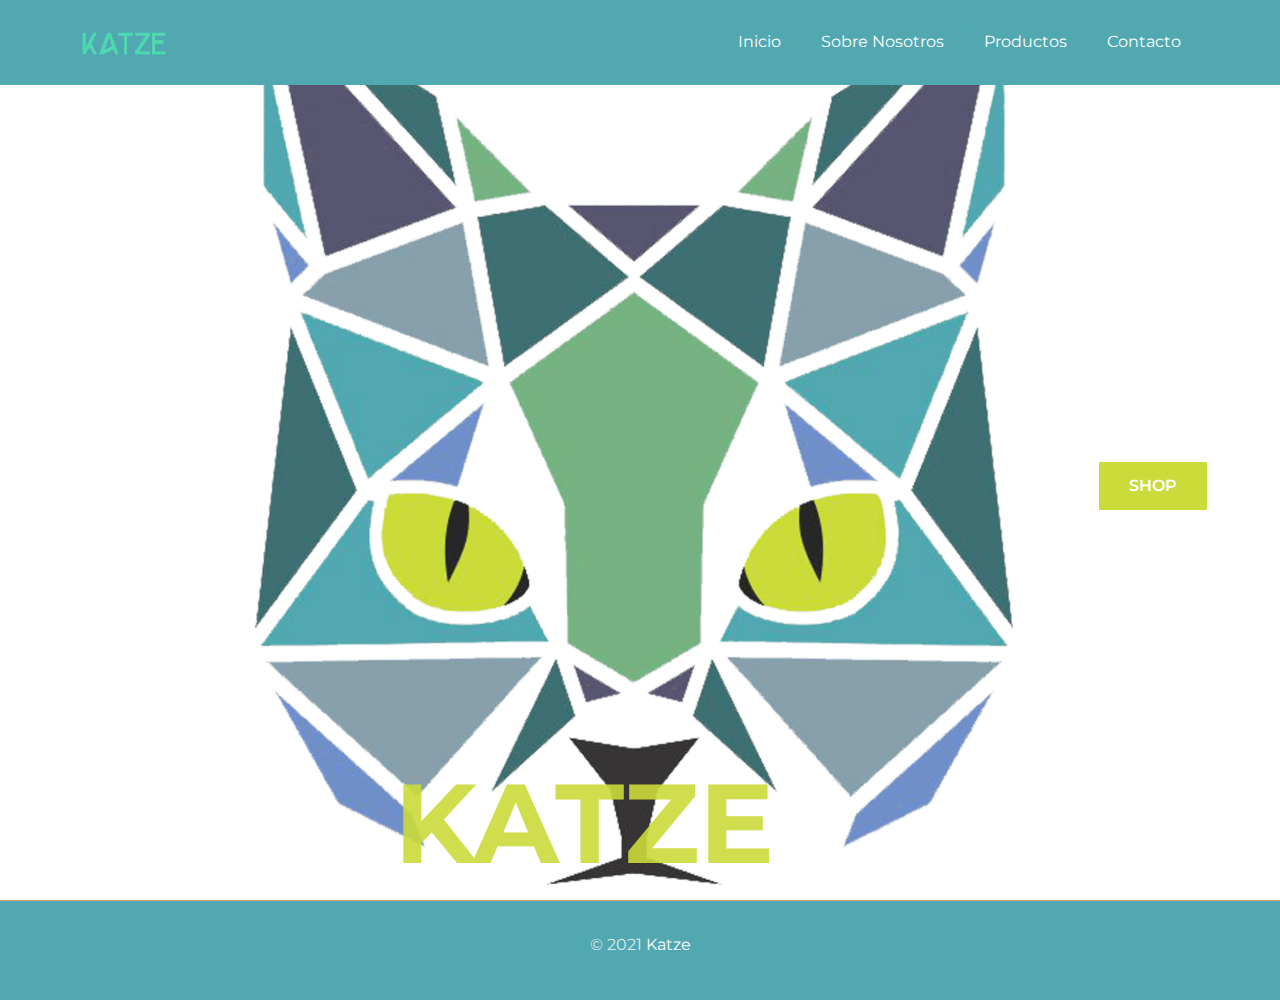
<file: public/index.html>
<!DOCTYPE html>
<html lang="en">
<!-- Basic -->

<head>
	<meta charset="utf-8">
	<meta http-equiv="X-UA-Compatible" content="IE=edge">

	<!-- Mobile Metas -->
	<meta name="viewport" content="width=device-width, initial-scale=1">

	<!-- Site Metas -->
	<title>Katze</title>
	<meta name="keywords" content="">
	<meta name="description" content="">
	<meta name="author" content="">

	<!-- Site Icons -->
	<link rel="shortcut icon" href="images/katze-favicon.ico" type="image/x-icon">
	<link rel="apple-touch-icon" href="images/apple-touch-icon.png">

	<!-- Bootstrap CSS -->
	<link rel="stylesheet" href="css/bootstrap.min.css">
	<!-- Site CSS -->
	<link rel="stylesheet" href="css/style.css">
	<!-- Responsive CSS -->
	<link rel="stylesheet" href="css/responsive.css">
	<!-- Custom CSS -->
	<link rel="stylesheet" href="css/custom.css">
	

	<!--[if lt IE 9]>
      <script src="https://oss.maxcdn.com/libs/html5shiv/3.7.0/html5shiv.js"></script>
      <script src="https://oss.maxcdn.com/libs/respond.js/1.4.2/respond.min.js"></script>
    <![endif]-->

</head>

<body>
	<!-- Start header -->
	<header class="top-navbar">
		<nav id='navbar-bg' class="navbar navbar-expand-lg navbar-light">
			<div class="container" id='navbar-container'>
				<a class="navbar-brand" href="index.html">
					<img id='logo-img' src="./images/katze-transparent-1.png" alt="">
				</a>
				<button class="navbar-toggler" type="button" data-toggle="collapse" data-target="#navbars-rs-food"
					aria-controls="navbars-rs-food" aria-expanded="false" aria-label="Toggle navigation">
					<span class="navbar-toggler-icon"></span>
				</button>
				<div class="collapse navbar-collapse" id="navbars-rs-food">
					<ul class="navbar-nav ml-auto">
						<li class="nav-item"><a class="nav-link" href="index.html">Inicio</a></li>
						<li class="nav-item"><a class="nav-link" href="about.html">Sobre Nosotros</a></li>
						<li class="nav-item"><a class="nav-link" href="products.html">Productos</a></li>
						<li class="nav-item"><a class="nav-link" href="contact.html">Contacto</a></li>
					</ul>
				</div>
			</div>
		</nav>
	</header>

	<!-- End header -->

	<header class="masthead">
        <div class="container h-100">
            <div class="row h-100 align-items-center justify-content-center text-center">
                <div class="col-lg-12 align-self-end" id='h1-container'>
					<!-- <img id='katze-title'src="./images/katze-transparente-0.png" alt=""> -->
                    <h1 class="text-uppercase font-weight-bold">Katze</h1>
                </div >
                    <a id='shop-button' class="btn btn-outline-new-white btn-xl js-scroll-trigger" href="./products.html">Shop</a>
                </div>
            </div>
        </div>
    </header>

	<!-- End slides -->

	<!-- Start Footer -->

	<footer class="footer-area bg-f">
		<div class="copyright">
			<div class="container">
				<div class="row">
					<div class="col-lg-12">
						<p class="company-name">&copy; 2021 <a href="#">Katze</a>
					</div>
				</div>
			</div>
		</div>
	</footer>
	
	<!-- End Footer -->

	<!-- ALL JS FILES -->
	<script src="js/jquery-3.2.1.min.js"></script>
	<script src="js/popper.min.js"></script>
	<script src="js/bootstrap.min.js"></script>
	<!-- ALL PLUGINS -->
	<script src="js/jquery.superslides.min.js"></script>
	<script src="js/images-loded.min.js"></script>
	<script src="js/isotope.min.js"></script>
	<script src="js/baguetteBox.min.js"></script>
	<script src="js/form-validator.min.js"></script>
	<script src="js/contact-form-script.js"></script>
	<script src="js/custom.js"></script>
</body>

</html>
</file>
<file: public/css/style.css>
/*------------------------------------------------------------------
    IMPORT FONTS
-------------------------------------------------------------------*/

@import url('https://fonts.googleapis.com/css2?family=Montserrat:wght@300;400;600&display=swap');

/*------------------------------------------------------------------
    IMPORT FILES
-------------------------------------------------------------------*/

@import url(animate.css);
@import url(font-awesome.min.css);
@import url(superslides.css);
@import url(baguetteBox.min.css);

/*------------------------------------------------------------------
    SKELETON
-------------------------------------------------------------------*/

body {
    color: #666666;
    font-size: 15px;
    font-family: 'Montserrat', sans-serif;
    line-height: 1.80857;
}


a {
    color: #1f1f1f;
    text-decoration: none !important;
    outline: none !important;
    -webkit-transition: all .3s ease-in-out;
    -moz-transition: all .3s ease-in-out;
    -ms-transition: all .3s ease-in-out;
    -o-transition: all .3s ease-in-out;
    transition: all .3s ease-in-out;
}

h1,
h2,
h3,
h4,
h5,
h6 {
    letter-spacing: 0;
    font-weight: normal;
    position: relative;
    padding: 0 0 10px 0;
    font-weight: normal;
    line-height: 120% !important;
    color: #1f1f1f;
    margin: 0
}

h1 {
    font-size: 24px
}

h2 {
    font-size: 22px
}

h3 {
    font-size: 18px
}

h4 {
    font-size: 16px
}

h5 {
    font-size: 14px
}

h6 {
    font-size: 13px
}

h1 a,
h2 a,
h3 a,
h4 a,
h5 a,
h6 a {
    color: #212121;
    text-decoration: none!important;
    opacity: 1
}

h1 a:hover,
h2 a:hover,
h3 a:hover,
h4 a:hover,
h5 a:hover,
h6 a:hover {
    opacity: .8
}

a {
    color: #1f1f1f;
    text-decoration: none;
    outline: none;
}

a,
.btn {
    text-decoration: none !important;
    outline: none !important;
    -webkit-transition: all .3s ease-in-out;
    -moz-transition: all .3s ease-in-out;
    -ms-transition: all .3s ease-in-out;
    -o-transition: all .3s ease-in-out;
    transition: all .3s ease-in-out;
}

.btn-custom {
    margin-top: 20px;
    background-color: transparent !important;
    border: 2px solid #ddd;
    padding: 12px 40px;
    font-size: 16px;
}

.lead {
    font-size: 18px;
    line-height: 30px;
    color: #767676;
    margin: 0;
    padding: 0;
}

blockquote {
    margin: 20px 0 20px;
    padding: 30px;
}

ul, li, ol{
	list-style: none;
	margin: 0px;
	padding: 0px;
}
button:focus{
	outline: none;
}

.form-control::-moz-placeholder {
    color: #2a2a2a;
    opacity: 1;
}

/*------------------------------------------------------------------
    LOADER
-------------------------------------------------------------------*/


/*------------------------------------------------------------------
    HEADER
-------------------------------------------------------------------*/
.top-navbar{
	position: relative;
	z-index: 10;
}


.top-navbar .navbar{
	padding: 15px 0px;
	position: fixed;
	width: 100%;
	transition: height .3s ease-out, background .3s ease-out, box-shadow .3s ease-out;
	-webkit-transform: translate3d(0, 0, 0);
	transform: translate3d(0, 0, 0);
	z-index: 100;
}

.top-navbar .navbar-light .navbar-nav .nav-link{
	color: #ffff;
	font-size: 16px;
	padding: 0px 20px;
	border-radius: 4px;
    background-color: #51A8B1;
}

#navbar-bg {
    background-color: #51A8B1;
}

#logo-img {
    width: 90px;
}

.top-navbar .navbar-light .navbar-nav .nav-item .nav-link:hover{
	background: #51A8B1;
	color: #ffffff;
}
.top-navbar .navbar-light .navbar-nav .nav-item.active .nav-link{
	background: #51A8B1;
	color: #ffffff;
	border-radius: 4px;
}

.navbar-expand-lg .navbar-nav .dropdown-menu{
	border: none;
	 box-shadow: 2px 5px 6px rgba(0,0,0,0.5);
}

.navbar-expand-lg .navbar-nav .dropdown-menu a.dropdown-item:hover{
	background: #51A8B1;
	color: #ffffff;
}
.navbar-light .navbar-toggler:hover{
	background: #51A8B1;;
}

/*------------------------------------------------------------------
    Slider
-------------------------------------------------------------------*/

header.masthead {
    padding-top: 10rem;
    padding-bottom: calc(10rem - 4.5rem);
    background-color: #ffff;    
    background-position: center;
    background-repeat: no-repeat;
    background-attachment: fixed;
    background-size: cover;
    height: 930px;
    background-image: url('../images/logo-transparente.png');
    background-size: contain;
  }

  #katze-title{
      vertical-align: top;
      width: 200px;
  }
  
  header #h1-container {
    align-content: center;
    border-radius: 10px;
    width: 80%;
    opacity: 0.90;
    padding-bottom: 0%;
    padding-top: 250px;
  }
  
  header.masthead h1 {
    font-size: 3.5rem;
    color: #fff;
    margin-top: 60px;
    color: #CBDB3A;
  }
  
  header.masthead p {
    font-size: 1.5rem;
    color: #ffff;
    padding-bottom: -50px
    ;
  }

  #shop-button {
      background-color: #CBDB3A;
      color: #ffff;
  }


  @media (min-width: 992px) {
    header.masthead {
      height: 100vh;
      min-height: 50rem;
      padding-top: 4.5rem;
      padding-bottom: 0;
    }
  
    header #h1-container {
      width:50%;
    }
  
    header.masthead h1 {
      font-size: 6rem;
    }
    
  }
  
  @media (min-width: 1200px) {
    header #h1-container {
      max-width:90%;
    }
  
    header.masthead h1 {
      font-size: 7rem;
    }
    
  }
  

.cover-hero{
    background-color: #CBDB3A;
    height: 900px;
}

.slides-navigation a {
	background: #51A8B1;
    position: absolute;
    height: 70px;
    width: 70px;
    top: 50%;
    font-size: 20px;
    display: block;
    color: #fff;
	line-height: 80px;
	text-align: center;
    transition: all .3s ease-in-out;
}
.slides-navigation a i{
	font-size: 40px;
}
.slides-navigation a:hover {
	background: #010101;
}
/* .cover-slides .container{
	height: 100%;
	position: relative;
	z-index: 2;
}
.cover-slides .container > .row {
	-webkit-box-align: center;
	-ms-flex-align: center;
	align-items: center;
}
.cover-slides .container > .row {
    height: 100%;
} */

.btn{
	text-transform: uppercase;
	padding: 19px 36px;
}
.btn{
	display: inline-block;
	font-weight: 600;
	text-align: center;
	white-space: nowrap;
	vertical-align: middle;
	-webkit-user-select: none;
	-moz-user-select: none;
	-ms-user-select: none;
	user-select: none;
	border: 2px solid transparent;
	padding: 12px 30px;
	font-size: 16px;
	line-height: 1.5;
	border-radius: .1875rem;
	transition: color .15s ease-in-out, background-color .15s ease-in-out, border-color .15s ease-in-out, box-shadow .15s ease-in-out;
}
.btn-outline-new-white {
    color: #fff;
    background-color: transparent;
    background-image: none;
    border-color: #fff;
}
.btn-outline-new-white:hover {
    color: #ffffff;
    background-color: #51A8B1;
    border-color: #51A8B1;
}

.overlay-background {
    background: #333;
    position: absolute;
    height: 100%;
    width: 100%;
    left: 0;
    top: 0;
	opacity: 0.5;
}

.cover-slides h1{
	font-family: 'Montserrat', sans-serif;
	font-weight: 500;
	font-size: 64px;
	color: #fff;
}
.cover-slides p{
	font-size: 18px;
	color: #fff;
}
.slides-pagination a{
	border: 2px solid #ffffff;
}
.slides-pagination a.current{
	background: #51A8B1;
	border: 2px solid #51A8B1;
}

/*------------------------------------------------------------------
    About
-------------------------------------------------------------------*/

.about-section-box{
	padding: 10px 0px;
    background-color: #585570;
}
.about-section-box .img-fluid{
	box-shadow: -10px -10px 0px #ffffff;
}
.inner-column{
  padding: 20px;
}
.inner-column h1{
	font-family: 'Montserrat', sans-serif;
    font-weight: 600;
	font-size: 40px;
    color:#ffff;
}
.inner-column h1 span{
	color: #ffffff;
    font-weight: 400;
}
.inner-column h4{
	font-size: 16px;
	font-weight: 500;
    color:#ffff;
    padding-top: 20px;
}
.inner-column p{
  padding: 20px;
  font-size: 18px;
  color:#ffff;
}
.inner-column .btn-outline-new-white{
	color: #51A8B1;
    background-color: #fff;
}
.inner-column .btn-outline-new-white:hover{
	color: #ffffff;
    background: #51A8B1;
    border-color: #ffffff;
}

/*------------------------------------------------------------------
    QT
-------------------------------------------------------------------*/


.qt-background{
	background: url('../images/katze-cat.jpg') no-repeat;
	background-size: cover;
	padding: 100px 0;
	background-attachment: fixed;
	background-position: center center;
	position: relative;
    opacity: 0.99;
    height: 500px;
}
.qt-background p {
    font-size: 35px;
    font-weight: 300;
    line-height: 44px;
    color: #fff;
	font-family: 'Roboto Slab',serif;
	margin-bottom: 20px;
}

.qt-background span {
    color: #fff;
    font-size: 20px;
	font-weight: 500;
}

/*------------------------------------------------------------------
    Menu
-------------------------------------------------------------------*/

.menu-box{
	padding: 90px 0px;
}

.heading-title{
	margin-bottom: 50px;
}
.heading-title h2{
	color: #51A8B1;
	font-size: 28px;
	font-family: 'Roboto Slab',serif;
    font-weight: 500;
    padding:50px 0;
}
.heading-title p{
	font-size: 18px;
	font-weight: 200;
	margin: 0px;
}

.filter-button-group {
    border: 1px solid #51A8B1;
    border-radius: 4px;
    margin: 10px 15px;
    display: inline-block;
}

.filter-button-group button {
    color: #51A8B1;
    letter-spacing: 1px;
    text-transform: uppercase;
    font-weight: 600;
    font-size: 14px;
    cursor: pointer;
    background: #fff;
    padding: 12px 40px;
    border: none;
    border-radius: 4px;

}

.filter-button-group button.active {
    background: #51A8B1;
    color: #fff;
}

.gallery-single{
	margin: 30px 0px;
}

.gallery-single {
    position: relative;
    overflow: hidden;
    -webkit-box-shadow: 0 0 10px #ccc;
    box-shadow: 0 0 10px #ccc;
}

/* .why-text {
    position:absolute;
    left: 0;
    bottom: -100%;
    right: 0;
    height: 100%;
    background: rgb(255,82,0, 0.85);
    padding: 12px 12px;
    -webkit-transition: all .3s ease;
    transition: all .3s ease;
}
.why-text h4{
	color: #ffffff;
	font-size: 24px;
	font-weight: 500;
	font-family: 'Roboto Slab',serif;
}
.why-text p{
	color: #ffffff;
	font-size: 18px;
	border-bottom: 1px dashed #010101;
	margin: 0px;
	padding-bottom: 15px;
	margin-top: 15px;
	margin-bottom: 15px;
}
.why-text h5{
	font-size: 28px;
	font-weight: 600;
	color: #ffffff;
} */

.gallery-single:hover .why-text{
	bottom: 0px;
}

#proyeccion {
    padding-bottom: 90px;
}


/*------------------------------------------------------------------
    Gallery
-------------------------------------------------------------------*/

.gallery-box{
	padding: 0;
}
.tz-gallery{
	margin-top: 30px;
}
.tz-gallery .lightbox img {
    width: 100%;
    margin-bottom: 30px;
    transition: 0.2s ease-in-out;
    box-shadow: 0 2px 3px rgba(0,0,0,0.2);
}
.tz-gallery .lightbox img:hover {
    transform: scale(1.05);
    box-shadow: 0 8px 15px rgba(0,0,0,0.3);
}

/*------------------------------------------------------------------
    Social Media
-------------------------------------------------------------------*/


#socialmedia {
    display: flex;
    justify-content: space-around;
}


/*------------------------------------------------------------------
    Customer Reviews
-------------------------------------------------------------------*/

.customer-reviews-box{
	padding: 70px 0px;
}

.carousel-inner .carousel-item .img-box{
	width: 135px;
	height: 135px;
}
.carousel-control-prev{
	left: -100px;
    
}
.carousel-control-next{
	right: -100px;
}
.carousel-indicators{
	top: 320px;
}

.text-warning{
	color: #51A8B1 !important;
	font-size: 24px;
}


@media (min-width: 320px) and (max-width: 640px) {
	.carousel-inner .carousel-item p{
		font-size: 14px;
	}
	.carousel-control-prev{
		left: -5px;
	}
	.carousel-control-next{
		right: -5px;
	}
 	.carousel-indicators{
		top: 400px;
	}
}

#reviews .carousel-control-prev{
	background: #d0a772;
	color: #ffffff;
	display: block;
	position: absolute;
	width: 8%;
	height: 50px;
	top: 50%;
	font-size: 28px;
	opacity: 1;
}
#reviews .carousel-control-prev:hover{
	background: #010101;
	color: #ffffff;
}

#reviews .carousel-control-next{
	background: #d0a772;
	color: #ffffff;
	display: block;
	position: absolute;
	width: 8%;
	height: 50px;
	top: 50%;
	font-size: 28px;
	opacity: 1;
}
#reviews .carousel-control-next:hover{
	background: #010101;
	color: #ffffff;
}


/*------------------------------------------------------------------
    Contact info
-------------------------------------------------------------------*/

.contact-imfo-box{
	background: #585570;
	padding: 50px 0;
}

.overflow-hidden {
    overflow: hidden;  
}

.contact-imfo-box i{
	display: block;
	float: left;
	width: 60px;
	height: 60px;
	line-height: 60px;
	text-align: center;
	background: #fff;
	color: #51A8B1;
	font-size: 30px;
	-webkit-border-radius: 50%;
	-moz-border-radius: 50%;
	-ms-border-radius: 50%;
	border-radius: 50%;
	margin-right: 20px;
}

.contact-imfo-box h4 {
    margin: 0px;
    margin-top: 5px;
	color: #ffffff;
	font-size: 20px;
	padding: 0px;
	font-weight: 700;
	line-height: 24px;
}
.contact-imfo-box p {
    margin: 0px;
	color: #ffffff;
	font-weight: 300;
}

#pmuted{
    color: #fff;
}

/*------------------------------------------------------------------
    Footer
-------------------------------------------------------------------*/

.footer-area{
	padding-top: 0px;
}


.footer-area .container{
	position: relative;
	z-index: 1;
}
.footer-area h3{
	color: #ffffff;
	text-transform: uppercase;
	font-size: 24px;
	border-bottom: 1px dashed rgba(207, 166, 113, 0.5);
	margin-bottom: 5px;
}
.footer-area p{
	font-size: 19px;
	color: rgba(255, 255, 255, 0.8);
	margin: 0;
	padding-bottom: 10px;
}

.footer-area p.lead{
	font-size: 19px;
	color: #ffffff;
	margin-bottom: 15px;
}
.footer-area p.lead a{
	color: #ffffff;
	margin-bottom: 15px;
}
.footer-area p.lead a:hover{
	color: #d0a772;
}
.footer-area p a{
	font-size: 18px;
	color: #ffffff;
}
.footer-area p a:hover{
	color: #d0a772;
}

.subscribe_form {
    display: block;
    text-align: center;
    padding: 5px 0;
}

.subscribe_form .form_input {
    display: block;
    background-color: rgba(0,0,0,0.7);
    color: #fff;
    border: none;
    font-size: 19px;
    line-height: 50px;
    padding: 0 10px;
    float: left;
    width: 100%;
    transition: all 0.5s ease-in-out;
}

.subscribe_form .submit {
    background-color: #d0a772;
    color: #fff;
    font-size: 16px;
    font-weight: 600;
    line-height: 50px;
    display: inline-block;
    padding: 0 10px;
    float: left;
    width: 100%;
	border: none;
	cursor: pointer;
    transition: all 0.5s ease-in-out;
}
.subscribe_form .submit:hover{
	background: #010101;
}

.f-social {
    padding-bottom: 10px;
    margin: 0px;
    margin-top: 20px;
}
.f-social li a {
    font-size: 25px;
    color: rgba(255, 255, 255, 0.9);
	margin-right: 10px;
}

.copyright{
	margin-top: 0px;
	position: relative;
	display: block;
	background-color: #51A8B1;
	border-top: 1px solid rgba(207, 166, 113);
	padding: 30px 0;
	z-index: 1;
}

.copyright .company-name{
	font-size: 16px;
	text-align: center;
}
.copyright .company-name a{
	font-size: 16px;
}

/*------------------------------------------------------------------
    All Pages
-------------------------------------------------------------------*/

.page-breadcrumb {
    padding: 250px 0 150px;
    background: url(../images/katze-cat.jpg) no-repeat;
    background-attachment: fixed;
    background-size: cover;
    background-position: center;
    position: relative;
    height: 900px;
}
.all-page-title .container{
	position: relative;
	z-index: 2;
}
.all-page-title::before{
	content: "";
	height: 100%;
	left: 0;
	position: absolute;
	top: 0;
	width: 100%;
	z-index: 1;
	opacity: 0.8;
}
.all-page-title h1{
	font-size: 38px;
	color: #585570;
	font-family: 'Roboto Slab',serif;
	padding: 0px;
}

.inner-pt{
	margin-top: 30px;
}
.inner-pt p{
	font-size: 18px;
}

.stuff-box{
	padding: 70px 0px;
}

.our-team{
    border: 2px solid #d0a772;
    border-radius: 0px;
    text-align: center;
    margin: 10px;
    z-index: 1;
    position: relative;
}
.our-team:before,
.our-team:after{
    content: "";
    width: 100%;
    height: 104%;
    background: #d0a772;
    position: absolute;
    top: 50%;
    left: 0;
    z-index: -1;
    transform: translateY(-50%) scaleX(0.3);
    transition: all 0.3s ease 0s;
}
.our-team:after{
    width: 106%;
    left: 50%;
    transform: translate(-50%, -50%) scaleY(0.25);
}
.our-team:hover:before{ transform: translateY(-50%) scaleX(0.7); }
.our-team:hover:after{ transform: translate(-50%, -50%) scaleY(0.7); }
.our-team img{
    width: 100%;
    height: auto;
    border-radius: 0px;
    transition: all 0.3s ease 0s;
}
.our-team .team-content{
    width: 93%;
    padding: 25px 0 10px;
    background: #d0a772;
    position: absolute;
    bottom: 50px;
    left: 50%;
    opacity: 0;
    transform: translateX(-50%);
    transition: all 0.3s cubic-bezier(0.5, 0.2,0.1,0.9);
}
.our-team:hover .team-content{
    bottom: 10px;
    opacity: 1;
}
.our-team .title{
    font-size: 25px;
    font-weight: 600;
    color: #fff;
    letter-spacing: 1px;
    text-transform: capitalize;
    margin: 0;
}
.our-team .post{
    display: block;
    font-size: 16px;
    color: #fff;
    text-transform: uppercase;
    margin-bottom: 10px;
}
.our-team .social{
    padding: 0;
    margin: 0;
    list-style: none;
}
.our-team .social li{
    display: inline-block;
    margin: 0 5px;
}
.our-team .social li a{
    display: block;
    width: 35px;
    height: 35px;
    line-height: 35px;
    border-radius: 50%;
    background: #fff;
    font-size: 20px;
    color: #d0a772;
    transition: all 0.3s ease 0s;
}
.our-team .social li a:hover{
    background: #ffffff;
    box-shadow: 0 0 0 5px rgba(255,255,255,0.3);
    color: #d0a772;
}
@media only screen and (max-width: 990px){
    .our-team{ margin-bottom: 30px; }
}


.reservation-box{
	padding: 70px 0px;
}

.reservation-box h3{
	padding: 0px 15px;
	margin-bottom: 20px;
	font-weight: 600;
}

.help-block ul li{
	color: red;
}

.form-control[readonly]{
	background-color: #ffffff;
}

.form-control{
	border-radius: 0px;
	min-height: 50px;
}
.form-control:focus{
	border: 1px solid #d0a772;
	box-shadow: none;
}

.form-group .picker__input.picker__input--active{
	border-color: #d0a772;
}

.submit-button{
	margin-top: 20px;
}
.btn.btn-common{
	color: #51A8B1 ;
	background-color: transparent;
	background-image: none;
	border-color: #51A8B1 ;
}
.btn.btn-common:hover{
	color: #ffffff;
	background-color: #51A8B1 ;
	border-color: #cfa671;
}
.blog-box{
	padding: 70px 0px;
}
.blog-box-inner{
	position: relative;
	margin-bottom: 30px;
}

.blog-box-inner .blog-img-box{
	position: relative;
	display: block;
}

.blog-box-inner .blog-detail{
	position: absolute;
	top: 0;
	background: #fff;
	padding: 30px 25px;
	border: 1px solid #ddd;
	transition-duration: .5s;
	height: 100%;
}

.blog-detail h4 {
    font-size: 18px;
    font-weight: 500;
    color: #222222;
}

.blog-detail ul li {
    display: inline-block;
    padding: 0px 5px;
}
.blog-detail ul li span{
	color: #d0a772;
	cursor: pointer;
}
.blog-detail ul li span:hover{
	color: #010101;
}

.blog-detail ul li:first-child {
    padding-left: 0px;
}

.blog-detail p {
    padding: 10px 0px 0 0;
	margin: 0px;
}

.blog-detail a{
	color: #d0a772;
	margin-top: 20px;
}

.blog-box-inner .blog-detail:hover{
	background: rgba(255, 255, 255, .9);
}

.blog-inner-box {
    position: relative;
    margin: 0px 10px;
    margin-bottom: 30px;
}
.side-blog-img {
    box-shadow: -15px -15px 0px 0px rgba(0,0,0,0.4);
    -webkit-transition: all 1s ease 0.01s;
    transition: all 1s ease 0.01s;
    position: relative;
}

.date-blog-up {
    position: absolute;
    right: 0px;
    top: 0px;
    background: #cfa671;
    font-size: 18px;
    color: #ffffff;
    padding: 5px 15px 5px 5px;
}
.inner-blog-detail {
    background: #ffffff;
    position: relative;
    padding: 30px 20px;
}

.inner-blog-detail h3 {
    font-size: 20px;
    font-weight: 500;
    padding-bottom: 15px;
}
.inner-blog-detail ul li {
    display: inline-block;
    padding: 0px 5px;
    color: #222222;
}
.inner-blog-detail ul li span {
    color: #cfa671;
}
.inner-blog-detail p {
    padding: 10px 0px;
}
.details-page blockquote {
    border-left: 5px solid #cfa671;
}
.details-page blockquote {
    padding: 20px;
}
blockquote {
    margin: 20px 0 20px;
    padding: 30px;
}
.blog-inner-details-line {
    margin: 20px 0px;
    clear: both;
    float: left;
    width: 100%;
}
.line-left-social h5 {
    font-size: 18px;
    font-weight: 600;
    padding-bottom: 15px;
}
.line-left-social ul li {
    display: inline-block;
    margin-bottom: 5px;
}
.line-right-social ul li {
    display: inline-block;
}
.line-right-social ul li a {
    display: block;
    padding: 5px;
    background: #f5f5f5;
    border-radius: 6px;
    font-weight: 500;
    width: 35px;
    height: 35px;
    text-align: center;
    line-height: 25px;
    font-size: 15px;
}
.line-left-social ul li a {
    display: block;
    padding: 5px 10px;
    background: #f5f5f5;
    border-radius: 6px;
    font-weight: 400;
    font-size: 12px;
}
.line-left-social ul li a:hover {
    background: #cfa671;
    color: #ffffff;
}
.line-right-social ul li a:hover {
    background: #cfa671;
    color: #ffffff;
}
.line-right-social h5 {
    font-size: 18px;
    font-weight: 600;
    padding-bottom: 15px;
}
.blog-comment-box {
    clear: both;
    margin: 20px 0px;
    float: left;
    width: 100%;
}
.blog-comment-box h3 {
    font-size: 18px;
    font-weight: 600;
    padding-bottom: 20px;
}
.comment-item {
    margin-bottom: 30px;
}
.comment-item-left {
    float: left;
    width: 90px;
    height: 90px;
}
.comment-item-left img {
    width: 100%;
    border-radius: 6px;
}
.comment-item-right {
    padding-left: 110px;
}
.comment-item-right a {
    font-size: 16px;
    font-weight: 500;
}
.des-l {
    display: inline-block;
    width: 100%;
}
.des-l p {
    font-size: 13px;
}
.comment-item-right a {
    font-size: 16px;
    font-weight: 500;
}
.right-btn-re {
    float: right;
    font-style: italic;
    text-align: right;
    font-size: 16px;
    padding: 5px 10px;
    background: #f5f5f5;
    border-radius: 6px;
}
.right-btn-re:hover {
    background: #cfa671;
    color: #ffffff !important;
}
.comment-respond-box {
    clear: both;
}
.blog-comment-box .children {
    margin-left: 70px;
}
.comment-item {
    margin-bottom: 30px;
}
.comment-item-right i {
    padding-right: 10px;
}

.comment-form-respond input {
    min-height: 38px;
    border: 1px solid #010101;
    border-radius: 0px;
    padding: 10px;
}
.comment-form-respond textarea {
    border: 1px solid #010101;
    border-radius: 0px;
    padding: 10px;
    min-height: 110px;
}

.btn-submit{
	color: #d0a772;
	background-color: transparent;
	background-image: none;
	border-color: #cfa671;
}
.btn-submit:hover{
	color: #ffffff;
	background-color: #cfa671;
	border-color: #cfa671;
}

.right-side-blog h3 {
    font-weight: 600;
    font-size: 18px;
    padding-bottom: 20px;
}
.blog-search-form {
    position: relative;
    border-bottom: 1px solid #010101;
    padding-bottom: 30px;
    margin-bottom: 20px;
}
.blog-search-form input {
    width: 100%;
    min-height: 40px;
    border: 1px solid rgba(0,0,0,0.3);
    padding: 5px 40px 5px 10px;
    font-size: 15px;
    color: #222222;
}
.blog-search-form .search-btn {
    position: absolute;
    right: 0px;
    background: none;
    border: none;
    font-size: 20px;
    min-height: 40px;
    padding: 0px 15px;
}

.right-side-blog h3 {
    font-weight: 500;
    font-size: 18px;
    padding-bottom: 20px;
}
.blog-categories {
    padding-bottom: 30px;
    margin-bottom: 20px;
}
.blog-categories ul li {
    line-height: 14px;
    padding: 10px 0px;
    border-top: 1px solid #f5f5f5;
}
.blog-categories ul li a {
    display: inline-block;
    text-transform: capitalize;
    width: 100%;
}
.blog-categories ul li a:hover{
	color: #cfa671;
}
.recent-box-blog {
    margin-bottom: 20px;
	display: inline-block;
}
.recent-img {
    float: left;
    position: relative;
}
.recent-img::before {
    position: absolute;
    content: '';
    z-index: 2;
    top: 0;
    left: 0;
    width: 100%;
    height: 100%;
    background-color: #cfa671;
    opacity: 0.4;
    transform: scale(0);
    -webkit-transform: scale(0);
    -moz-transform: scale(0);
    -ms-transform: scale(0);
    -o-transform: scale(0);
    transition: all 0.5s ease;
    -webkit-transition: all 0.5s ease;
    -moz-transition: all 0.5s ease;
    -o-transition: all 0.5s ease;
}
.recent-box-blog:hover .recent-img::before {
    transform: scale(1);
    -webkit-transform: scale(1);
    -moz-transform: scale(1);
    -ms-transform: scale(1);
    -o-transform: scale(1);
}
.recent-info {
    display: table-cell;
    vertical-align: top;
    padding-left: 15px;
}
.recent-info ul li {
    display: inline-block;
    font-size: 11px;
    padding: 0px;
    color: #222222;
}
.recent-info h4 {
    font-size: 14px;
    padding: 0px;
    margin: 11px 0px;
    font-weight: 500;
}
.blog-tag-box ul li {
    display: inline-block;
    margin-bottom: 3px;
}
.blog-tag-box ul li a {
    padding: 5px 15px;
    display: block;
    background: #f5f5f5;
    color: #222222;
    border-radius: 6px;
}
.blog-tag-box ul li a:hover {
    color: #ffffff;
    background: #cfa671;
}


.contact-box{
	padding: 70px 0px;
}

.map-full {
    width: 100%;
    height: 500px;
    border-radius: 0px;
    margin: 0px auto;

}
#shammap {
  display:block;
  margin-left:auto;
  margin-right:auto;
}

#back-to-top {
    position: fixed;
    bottom: 40px;
    right: 40px;
    z-index: 9999;
    width: 32px;
    height: 32px;
    text-align: center;
    line-height: 30px;
    background: #51A8B1;
    color: #ffffff;
    cursor: pointer;
    border: 0;
    border-radius: 2px;
    text-decoration: none;
    transition: opacity 0.2s ease-out;
	font-size: 30px;
}
</file>
<file: public/css/responsive.css>
/* only small desktops */
/* tablets */
/* only small tablets */
@media only screen and (min-width: 1181px) {
	#navbar-container {
		max-width: 90%;
	}
	.cover-slides {
		height: 982px;
	}
	.qt-background {
		height: 800px;
	}
	.socialmedia {
		margin-left:100px;
	}
	
}
@media only screen and (min-width: 992px) and (max-width: 1180px) {
	.footer-area h3{
		font-size: 18px;
	}
	.qt-background {
		height: 800px;
	}
}
@media (min-width: 768px) and (max-width: 991px) {
	.navbar-light .navbar-brand{
		margin-left: 15px;
	}
	.navbar-light .navbar-toggler{
		margin-right: 15px;
		border-radius: 0px;
	}
	.navbar-expand-lg .navbar-nav .dropdown-menu{
		box-shadow: none;
	}
	.carousel-control-prev{
		left: -60px;
	}
	.carousel-control-next{
		right: -60px;
	}
	.why-text h4{
		font-size: 18px;
	}
	.why-text p{
		margin: 0px;
	}
	
}

/* mobile or only mobile */
@media (max-width: 767px) {
	.navbar-light .navbar-brand{
		margin-left: 15px;
	}
	.navbar-light .navbar-toggler{
		margin-right: 15px;
		border-radius: 0px;
	}
	.navbar-expand-lg .navbar-nav .dropdown-menu{
		box-shadow: none;
	}
	.cover-slides h1{
		font-size: 22px;
	}
	.cover-slides p {
		font-size: 14px;
	}
	.slides-navigation a{
		height: 42px;
		width: 38px;
		line-height: 33px;
	}
	.inner-column{
		margin-top: 15px;
	}
	.inner-column h1{
		font-size: 22px;
	}
	.filter-button-group{
		margin: 10px 0px;
	}
	
	.contact-imfo-box .col-md-4{
		margin-bottom: 15px;
	}
	.carousel-control-prev{
		left: 0px;
	}
	.carousel-control-next{
		right: 0px;
	}
	.blog-box-inner .blog-detail{
		overflow: hidden;
	}
	.blog-sidebar{
		margin-top: 50px;
	}
	
}
@media only screen and (min-width: 280px) and (max-width: 599px) {
	
	.why-text p{
		margin-bottom: 0px;
		margin-top: 0px;
	}
}
</file>
<file: public/css/custom.css>
/** ADD YOUR AWESOME CODES HERE **/
</file>
